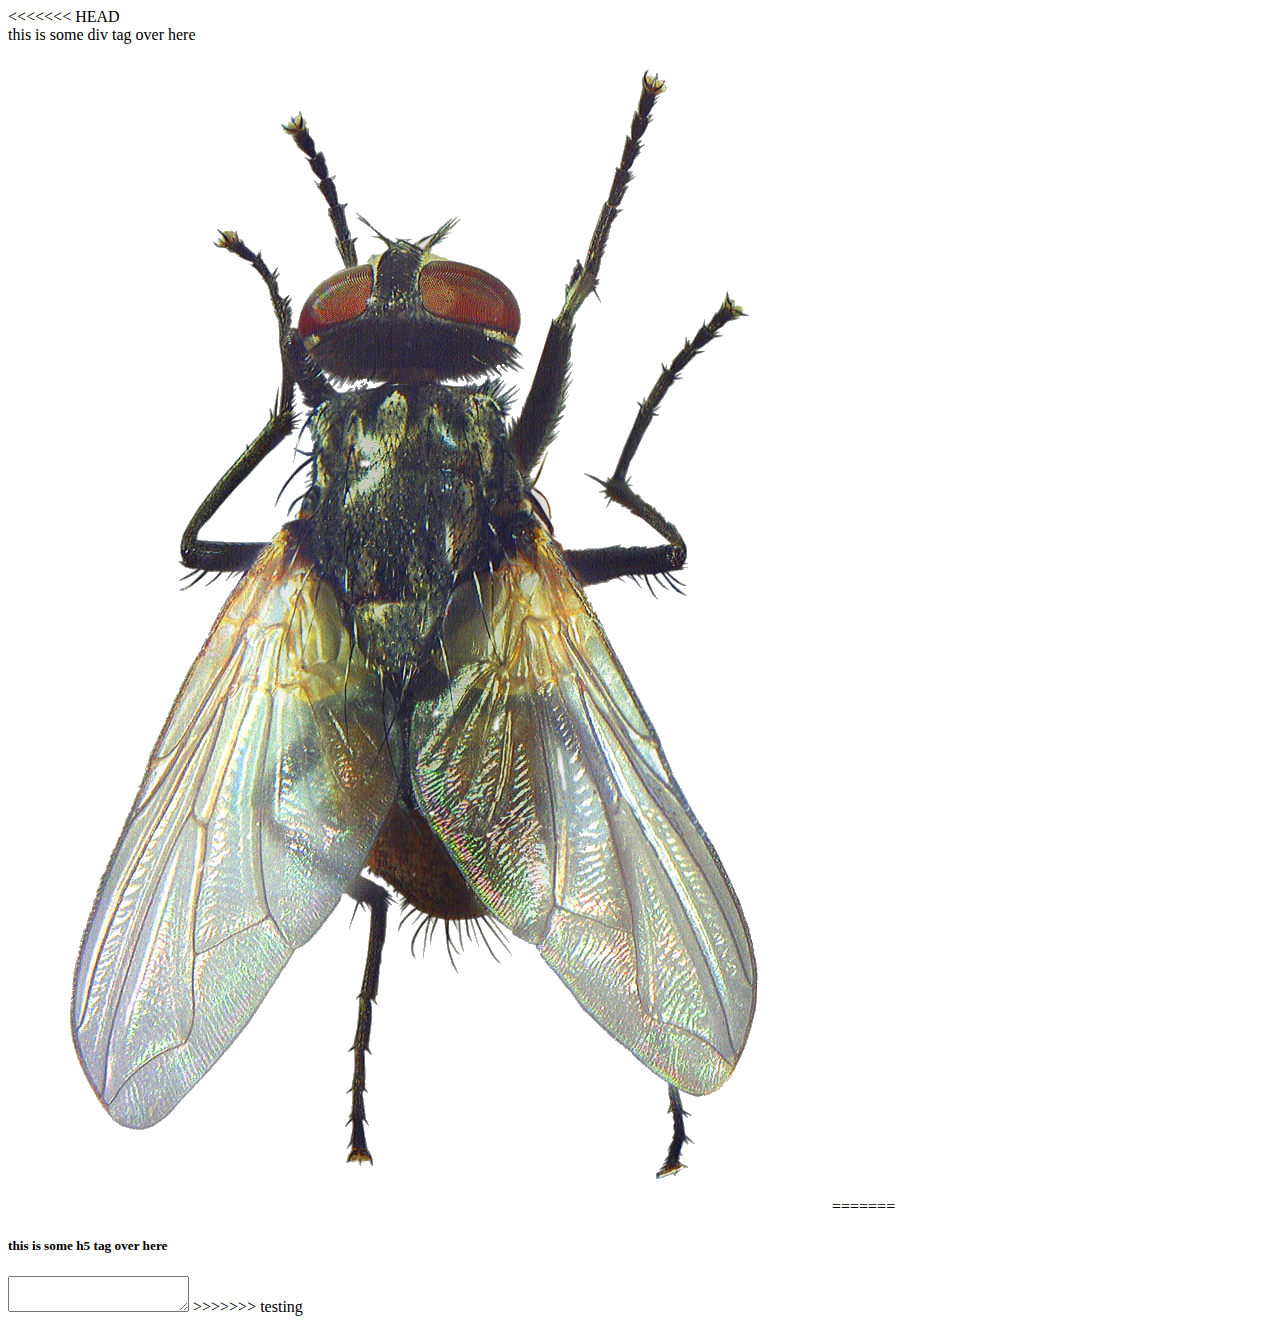
<file: about.html>
<!DOCTYPE html>
<html lang="en">
<head>
    <meta charset="UTF-8">
    <meta name="viewport" content="width=device-width, initial-scale=1.0">
    <title>Document</title>
</head>
<body>
<<<<<<< HEAD
    <div>this is some div tag over here</div>
    <img src="/fly.png" alt="">
=======
    <h5>this is some h5 tag over here</h5>
    <textarea name="" id=""></textarea>
>>>>>>> testing
</body>
</html>
</file>
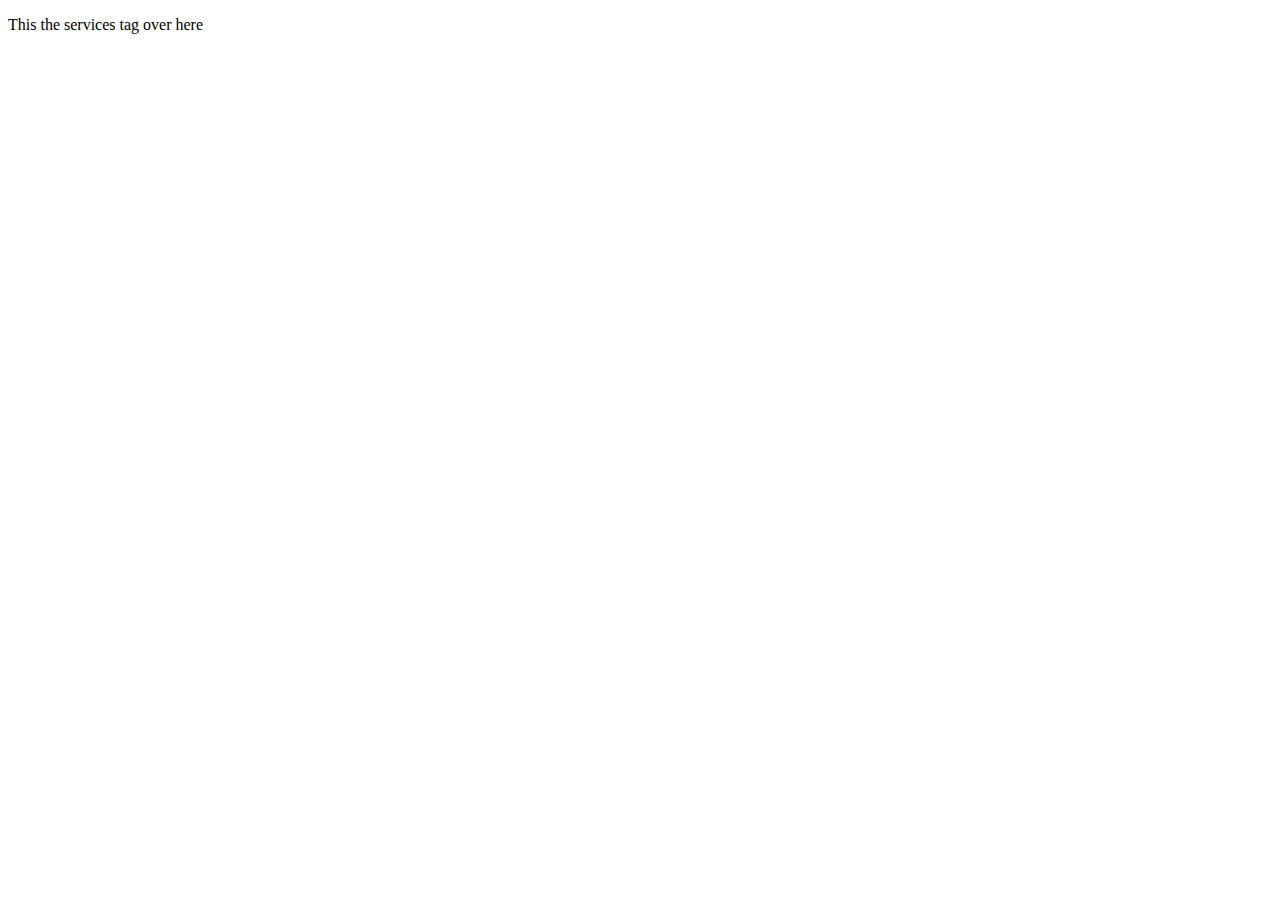
<file: images/services.html>
<!DOCTYPE html>
<html lang="en">
<head>
    <meta charset="UTF-8">
    <meta name="viewport" content="width=device-width, initial-scale=1.0">
    <title>Document</title>
</head>
<body>
    <p>This the services tag over here</p>
</body>
</html>
</file>
